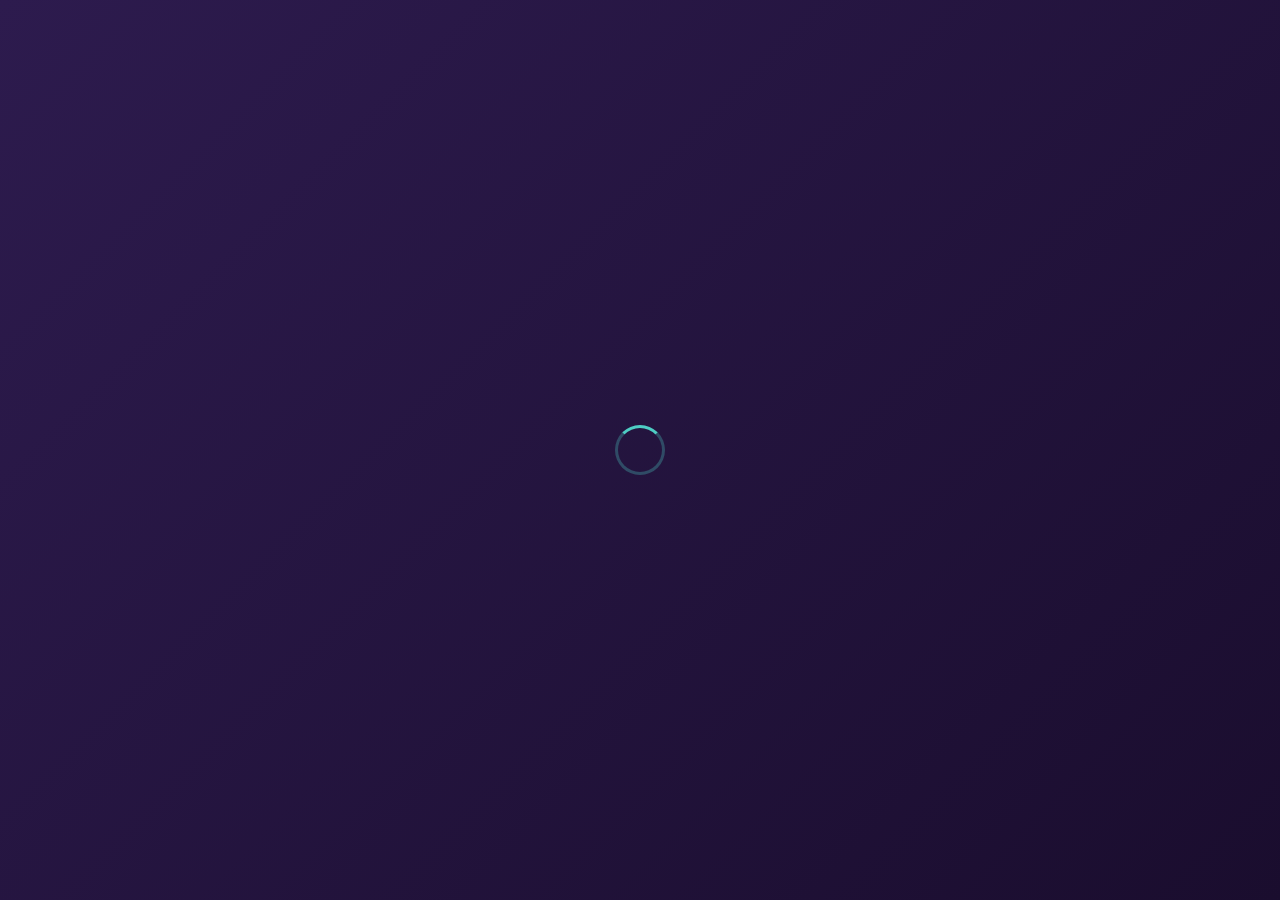
<file: index.html>
<!DOCTYPE html>
<html lang="es">

<head>
    <meta charset="UTF-8">
    <meta name="viewport" content="width=device-width, initial-scale=1.0, user-scalable=no">
    <meta name="description"
        content="Portafolio de Manuel Aguirre - Desarrollador Full Stack especializado en desarrollo web moderno">
    <meta name="keywords" content="desarrollador, full stack, web, javascript, node.js, react, portfolio">
    <meta name="author" content="Manuel Aguirre">

    <!-- Open Graph / Facebook -->
    <meta property="og:type" content="website">
    <meta property="og:title" content="Manuel Aguirre - Desarrollador Full Stack">
    <meta property="og:description"
        content="Portafolio profesional de desarrollador web con experiencia en tecnologías modernas">

    <!-- Twitter -->
    <meta name="twitter:card" content="summary_large_image">
    <meta name="twitter:title" content="Manuel Aguirre - Desarrollador Full Stack">
    <meta name="twitter:description" content="Portafolio profesional de desarrollador web">

    <!-- Preconnect for performance -->
    <link rel="preconnect" href="https://cdnjs.cloudflare.com">
    <link rel="preconnect" href="https://fonts.googleapis.com">

    <title>Manuel Aguirre - Desarrollador Full Stack | Portafolio</title>

    <!-- FAVICON -->
    <link rel="icon" type="image/svg+xml" href="assets/img/favicon.svg">
    <meta name="msapplication-TileColor" content="#4ecdc4">

    <!-- Stylesheets -->
    <link href="https://cdnjs.cloudflare.com/ajax/libs/font-awesome/6.0.0/css/all.min.css" rel="stylesheet">
    <link rel="stylesheet" href="assets/css/styles.css">

    <!-- Structured Data -->
    <script type="application/ld+json">
    {
        "@context": "https://schema.org",
        "@type": "Person",
        "name": "Manuel Aguirre",
        "jobTitle": "Desarrollador Full Stack",
        "url": "https://tu-dominio.com",
        "sameAs": [
            "https://www.linkedin.com/in/manuel-aguirre-developer/",
            "https://github.com/manuel-aguirre-developer",
            "https://www.instagram.com/_aguirre_manuel_/"
        ]
    }
    </script>
</head>

<body>
    <!-- Loading Screen -->
    <div id="loading-screen" style="display: none;">
        <div class="spinner"></div>
    </div>

    <!-- Mobile Menu Button -->
    <button class="mobile-menu-btn" onclick="toggleMobileMenu()" aria-label="Abrir menú de navegación">
        <i class="fas fa-bars" aria-hidden="true"></i>
    </button>

    <!-- Sidebar Navigation -->
    <nav class="sidebar" id="sidebar" role="navigation" aria-label="Navegación principal">
        <div class="profile-section">
            <div class="profile-image" role="img" aria-label="Logo personal de Manuel Aguirre">
                <img src="assets/img/favicon.svg" alt="Logo MA" class="profile-logo">
            </div>
            <h2 class="profile-name">Aguirre Manuel</h2>
            <p class="profile-title">En la ruta de ser un Desarrollador Full Stack.</p>
        </div>

        <ul class="nav-menu" role="menubar">
            <li class="nav-item" role="none">
                <a class="nav-link active" data-section="about" role="menuitem" tabindex="0">
                    <i class="fas fa-user" aria-hidden="true"></i>
                    <span>Sobre mí</span>
                </a>
            </li>
            <li class="nav-item" role="none">
                <a class="nav-link" data-section="portfolio" role="menuitem" tabindex="0">
                    <i class="fas fa-briefcase" aria-hidden="true"></i>
                    <span>Portfolio</span>
                </a>
            </li>
            <li class="nav-item" role="none">
                <a class="nav-link" data-section="education" role="menuitem" tabindex="0">
                    <i class="fas fa-graduation-cap" aria-hidden="true"></i>
                    <span>Educación</span>
                </a>
            </li>
            <li class="nav-item" role="none">
                <a class="nav-link" data-section="skills" role="menuitem" tabindex="0">
                    <i class="fas fa-code" aria-hidden="true"></i>
                    <span>Skills</span>
                </a>
            </li>
            <li class="nav-item" role="none">
                <a class="nav-link" data-section="services" role="menuitem" tabindex="0">
                    <i class="fas fa-envelope" aria-hidden="true"></i>
                    <span>Servicios</span>
                </a>
            </li>
        </ul>

        <!-- CV Dropdown -->
        <div class="cv-dropdown">
            <button class="cv-button" aria-expanded="false" aria-haspopup="true">
                <i class="fas fa-download" aria-hidden="true"></i>
                <span>Mi CV</span>
            </button>
            <div class="cv-dropdown-content" role="menu">
                <a href="./assets/pdf/CV_VIRTUAL.pdf" target="_blank""
                    target=" _blank" rel="noopener noreferrer" role="menuitem">
                    <i class="fas fa-eye" aria-hidden="true"></i> Ver Online
                </a>
                <a href="./assets/pdf/CV_VIRTUAL.pdf" download="Manuel_Aguirre_CV.pdf" target="_blank"
                    rel="noopener noreferrer" role="menuitem">
                    <i class="fas fa-file-pdf" aria-hidden="true"></i> Descargar PDF
                </a>
            </div>
        </div>

        <!-- Inline CV Dropdown Styles -->
        <style>
            .cv-dropdown {
                position: relative;
                display: inline-block;
                width: 100%;
            }

            .cv-dropdown .cv-button {
                width: 100%;
                text-align: left;
                display: flex;
                align-items: center;
                gap: 0.5rem;
            }

            .cv-dropdown-content {
                display: none;
                position: absolute;
                background: rgba(0, 0, 0, 0.9);
                backdrop-filter: blur(10px);
                min-width: 200px;
                border-radius: 8px;
                border: 1px solid rgba(255, 255, 255, 0.1);
                box-shadow: 0 8px 25px rgba(0, 0, 0, 0.4);
                margin-top: 0.5rem;
                z-index: 10;
                overflow: hidden;
            }

            .cv-dropdown-content a {
                color: #e0e0e0;
                padding: 12px 15px;
                display: flex;
                align-items: center;
                gap: 0.5rem;
                text-decoration: none;
                transition: background 0.2s ease;
                font-size: 0.9rem;
            }

            .cv-dropdown-content a:hover,
            .cv-dropdown-content a:focus {
                background: rgba(78, 205, 196, 0.2);
                color: #4ecdc4;
                outline: none;
            }

            .cv-dropdown.show .cv-dropdown-content {
                display: block;
                animation: fadeInUp 0.3s ease;
            }

            @keyframes fadeInUp {
                from {
                    opacity: 0;
                    transform: translateY(10px);
                }

                to {
                    opacity: 1;
                    transform: translateY(0);
                }
            }

            /* Mobile adjustments */
            @media (max-width: 480px) {
                .cv-dropdown-content {
                    min-width: 180px;
                    margin-top: 0.3rem;
                }

                .cv-dropdown-content a {
                    padding: 10px 12px;
                    font-size: 0.85rem;
                }
            }
        </style>

        <!-- Social Links -->
        <div class="social-links" role="group" aria-label="Enlaces de redes sociales">
            <a href="#" class="social-link linkedin" title="LinkedIn" id="linkedin"
                aria-label="Visitar perfil de LinkedIn">
                <i class="fab fa-linkedin-in" aria-hidden="true"></i>
            </a>
            <a href="#" class="social-link github" title="GitHub" id="github" aria-label="Visitar perfil de GitHub">
                <i class="fab fa-github" aria-hidden="true"></i>
            </a>
            <a href="#" class="social-link instagram" title="Instagram" id="instagram"
                aria-label="Visitar perfil de Instagram">
                <i class="fab fa-instagram" aria-hidden="true"></i>
            </a>
        </div>

        <!-- Music Player -->
        <div class="music-container" style="margin-top: 2rem;" aria-label="Reproductor de música">
            <label for="musicToggle" class="sr-only">Controlar música de fondo</label>
            <input class="play-btn" type="checkbox" id="musicToggle" aria-label="Reproducir/pausar música">
            <div class="play-icon" aria-hidden="true"></div>
            <div class="pause-icon" aria-hidden="true"></div>
        </div>
    </nav>

    <!-- Main Content -->
    <main class="main-content" role="main">
        <!-- Skip Link for Accessibility -->
        <a href="#main-content" class="skip-link sr-only sr-only-focusable">Saltar al contenido principal</a>

        <div id="main-content">
            <!-- About Section -->
            <section class="content-section active" id="about" aria-labelledby="about-title">
                <h1 class="section-title" id="about-title">Sobre mí</h1>
                <article class="card">
                    <h2 style="color: #4ecdc4; margin-bottom: 1rem;">¡Hola! Me llamo Manuel Aguirre.</h2>
                    <p style="line-height: 1.6; margin-bottom: 1rem;">
                        Soy Desarrollador de Software con título de Técnico en Programación y experiencia en desarrollo
                        web Full Stack.
                        Me caracterizo por la dedicación, el compromiso y la proactividad.
                    </p>
                    <p style="line-height: 1.6; margin-bottom: 1rem;">
                        Actualmente me desempeño en MOQSA, donde realizo pasantías con funciones operativas.
                        Trabajo de manera integrada al equipo de supervisores.
                    </p>

                    <p style="line-height: 1.6; margin-bottom: 1rem;">
                        Me encuentro en la búsqueda de oportunidades que me permitan seguir creciendo profesionalmente,
                        ya sea en proyectos freelance, startups o empresas consolidadas.
                    </p>

                    <p style="line-height: 1.6;">
                        Fuera del código, contribuir a proyectos de la comunidad, escuchar buena música, tocar la
                        guitarra y
                        leer :D
                    </p>
                </article>
            </section>

            <!-- Portfolio Section -->
            <section class="content-section" id="portfolio" aria-labelledby="portfolio-title">
                <h1 class="section-title" id="portfolio-title">Portfolio</h1>
                <div class="project-grid">
                    <article class="project-card">
                        <header class="project-header">
                            <div class="project-icon" aria-hidden="true">
                                <i class="fas fa-store"></i>
                            </div>
                            <div class="project-info">
                                <h3>Kiosko Virtual Escolar</h3>
                                <div class="project-status">
                                    <span class="status-badge completed">✓ Completado</span>
                                    <span class="featured-badge" aria-label="Proyecto destacado">🏆</span>
                                </div>
                            </div>
                        </header>
                        <p class="project-description">
                            <span class="highlight">Kiosko Virtual</span> es una <span
                                class="highlight-green">aplicación
                                web</span> que transformó la compra en kioskos escolares, eliminando filas y agilizando
                            pedidos. Incluye pagos integrados wallet, notificaciones en tiempo real y una
                            plataforma modular que permite escalabilidad y una experiencia de usuario fluida y
                            satisfactoria.
                        </p>
                        <div class="technologies-section">
                            <h4><i class="fas fa-wrench" aria-hidden="true"></i> Tecnologías:</h4>
                            <div class="tech-tags">
                                <span class="tech-tag html">HTML5</span>
                                <span class="tech-tag css">Tailwind CSS</span>
                                <span class="tech-tag js">JavaScript</span>
                                <span class="tech-tag node">Node.js</span>
                                <span class="tech-tag mysql">MySQL</span>
                                <span class="tech-tag mp">Mercado Pago</span>
                                <span class="tech-tag websockets">websockets</span>
                                <span class="tech-tag bootstrap">Bootstrap</span>
                            </div>
                        </div>
                        <div class="project-actions">
                            <a href="https://github.com/manuel-aguirre-developer/KioskoVirtual/issues/new?title=Solicitud+de+colaboraci%C3%B3n" class="action-btn primary" aria-label="Ver código fuente en GitHub">
                                <i class="fab fa-github" aria-hidden="true"></i> Ver en GitHub
                            </a>
                            <a href="https://kioskovirtual-demolive.zya.me/index.html" class="action-btn secondary" aria-label="Ver demostración en vivo">
                                <i class="fas fa-external-link-alt" aria-hidden="true"></i> Demo Live
                            </a>
                        </div>
                    </article>

                    <article class="project-card">
                        <header class="project-header">
                            <div class="project-icon" aria-hidden="true">
                                <i class="fas fa-briefcase"></i>
                            </div>
                            <div class="project-info">
                                <h3>Portafolio Personal</h3>
                                <div class="project-status">
                                    <span class="status-badge in-progress">⚡ En Desarrollo</span>
                                </div>
                            </div>
                        </header>
                        <p class="project-description">
                            <span class="highlight">Portafolio web personal</span> desarrollado como una experiencia.
                            Diseño
                            dinámico con navegación fluida, <span class="highlight-green">interfaz adaptable.</span>
                            Incluye
                            integración con repositorios y contacto directo, con una estructura organizada que facilita
                            la
                            exploración de mi persona.
                        </p>
                        <div class="technologies-section">
                            <h4><i class="fas fa-wrench" aria-hidden="true"></i> Tecnologías:</h4>
                            <div class="tech-tags">
                                <span class="tech-tag html">HTML5</span>
                                <span class="tech-tag css">TailwindCSS</span>
                                <span class="tech-tag js">JavaScript</span>
                            </div>
                        </div>
                        <div class="project-actions">
                            <a href="https://github.com/manuel-aguirre-developer/portafolio" class="action-btn primary"
                                aria-label="Ver código fuente en GitHub">
                                <i class="fab fa-github" aria-hidden="true"></i> Ver en GitHub
                            </a>
                            <a href="https://manuel-aguirre-developer.github.io/portafolio/"
                                class="action-btn secondary" aria-label="Ver demostración en vivo">
                                <i class="fas fa-external-link-alt" aria-hidden="true"></i> Demo Live
                            </a>
                        </div>
                    </article>

                    <article class="project-card">
                        <header class="project-header">
                            <div class="project-icon" aria-hidden="true">
                                <i class="fas fa-plane"></i>
                            </div>
                            <div class="project-info">
                                <h3>Gestor de Viajes Aéreos</h3>
                                <div class="project-status">
                                    <span class="status-badge in-progress">⚡ En Desarrollo</span>
                                </div>
                            </div>
                        </header>
                        <p class="project-description">
                            Plataforma para planificar y gestionar <span class="highlight">viajes en avión</span>, con
                            búsqueda de rutas, comparación de precios y <span class="highlight-green">reservas rápidas y
                                seguras</span>. Su diseño modular e intuitivo permite una navegación fluida, seguimiento
                            de
                            vuelos y una experiencia de usuario optimizada para futuras ampliaciones.
                        </p>
                        <div class="technologies-section">
                            <h4><i class="fas fa-wrench" aria-hidden="true"></i> Tecnologías:</h4>
                            <div class="tech-tags">
                                <span class="tech-tag react">React.js</span>
                                <span class="tech-tag tailwind">TailwindCSS</span>
                                <span class="tech-tag api">API Rest</span>
                                <span class="tech-tag node">Node.js</span>
                            </div>
                        </div>
                        <div class="project-actions">
                            <a href="#" class="action-btn primary" aria-label="Ver código fuente en GitHub"
                                id="btn-github-gestorDeViajes">
                                <i class="fab fa-github" aria-hidden="true"></i> Ver en GitHub
                            </a>
                            <a href="#" class="action-btn secondary" aria-label="Ver vista previa" id="btn-preview-gestorDeViajes">
                                <i class="fas fa-eye" aria-hidden="true"></i> Preview
                            </a>
                        </div>

                        <script>
                            // Mensaje en consola
                            document.getElementById("btn-github-gestorDeViajes").addEventListener("click", (e) => {
                                e.preventDefault();
                                console.log("Aun no esta disponible el código fuente en GitHub.");
                            });

                            document.getElementById("btn-preview-gestorDeViajes").addEventListener("click", (e) => {
                                e.preventDefault();
                                console.log("Aun no está disponible la vista previa del proyecto.");
                            });
                        </script>

                    </article>
                </div>
            </section>

            <!-- Education Section -->
            <section class="content-section" id="education" aria-labelledby="education-title">
                <h1 class="section-title" id="education-title">Educación</h1>

                <article class="card">
                    <h2 style="color: #4ecdc4; margin-bottom: 0.5rem;">Técnico en Programación</h2>
                    <p style="color: #ff6b9d; margin-bottom: 1rem;">Escuela de Educación Técnica N°4 "Doctor Ricardo
                        Lopez" • 2021 - 2025</p>
                    <p style="line-height: 1.6; margin-bottom: 1rem;">
                        Formación técnica orientada al desarrollo de software, con conocimientos en bases de datos,
                        programación estructurada, y orientada a objetos, así como en la gestión de proyectos
                        informáticos.
                    </p>
                    <ul style="list-style: none; padding-left: 0;" role="list">
                        <li style="margin-bottom: 0.5rem;" role="listitem">
                            <i class="fas fa-check" style="color: #4ecdc4; margin-right: 0.5rem;"
                                aria-hidden="true"></i>
                            Algoritmos y estructuras de datos
                        </li>
                        <li style="margin-bottom: 0.5rem;" role="listitem">
                            <i class="fas fa-check" style="color: #4ecdc4; margin-right: 0.5rem;"
                                aria-hidden="true"></i>
                            Programación en C, C++, JavaScript y PHP, PHP
                        </li>
                        <li style="margin-bottom: 0.5rem;" role="listitem">
                            <i class="fas fa-check" style="color: #4ecdc4; margin-right: 0.5rem;"
                                aria-hidden="true"></i>
                            Modelado y administración de bases de datos en MySQL
                        </li>
                        <li style="margin-bottom: 0.5rem;" role="listitem">
                            <i class="fas fa-check" style="color: #4ecdc4; margin-right: 0.5rem;"
                                aria-hidden="true"></i>
                            Desarrollo de aplicaciones web con JavaScript y frameworks modernos
                        </li>
                    </ul>
                </article>

                <article class="card">
                    <h2 style="color: #4ecdc4; margin-bottom: 0.5rem;">Cursos y Certificaciones</h2>
                    <p style="color: #a0a0a0; font-size: 0.9rem; margin-top: 1rem;">
                        Actualmente en proceso de capacitación y en búsqueda de certificaciones oficiales
                        para complementar mi formación técnica.
                    </p>
                </article>
            </section>

            <!-- Skills Section -->
            <section class="content-section" id="skills" aria-labelledby="skills-title">
                <h1 class="section-title" id="skills-title">Skills</h1>

                <div class="skills-grid">
                    <div class="skill-item">
                        <i class="fab fa-node-js" aria-hidden="true"></i>
                        <h3>Node.js</h3>
                        <p>Express, APIs REST</p>
                    </div>

                    <div class="skill-item">
                        <i class="fab fa-js-square" aria-hidden="true"></i>
                        <h3>JavaScript</h3>
                        <p>Async/Await, DOM, Fetch API, websockets</p>
                    </div>

                    <div class="skill-item">
                        <i class="fab fa-git-alt" aria-hidden="true"></i>
                        <h3>Git & GitHub</h3>
                        <p>Control de versiones y trabajo en equipo</p>
                    </div>

                    <div class="skill-item">
                        <i class="fab fa-html5" aria-hidden="true"></i>
                        <h3>HTML5</h3>
                        <p>Estructura semántica y accesible</p>
                    </div>

                    <div class="skill-item">
                        <i class="fab fa-css3-alt" aria-hidden="true"></i>
                        <h3>CSS3</h3>
                        <p>Flexbox, Grid, Animaciones</p>
                    </div>

                    <div class="skill-item">
                        <i class="fas fa-database" aria-hidden="true"></i>
                        <h3>Bases de Datos</h3>
                        <p>MySQL, diseño relacional</p>
                    </div>

                    <div class="skill-item">
                        <i class="fas fa-mobile-alt" aria-hidden="true"></i>
                        <h3>Responsive Design</h3>
                        <p>Mobile First, Bootstrap, TailwindCSS, PWA</p>
                    </div>

                    <div class="skill-item">
                        <i class="fas fa-bell" aria-hidden="true"></i>
                        <h3>Notificaciones Push</h3>
                        <p>Web Push API, Service Workers</p>
                    </div>

                    <div class="skill-item">
                        <i class="fas fa-server" aria-hidden="true"></i>
                        <h3>PHP</h3>
                        <p>Back-end con mysqli, CRUD, sesiones</p>
                    </div>
                </div>
            </section>

            <!-- Services Section -->
            <section class="content-section" id="services" aria-labelledby="services-title">
                <h1 class="section-title" id="services-title">Servicios</h1>

                <article class="card">
                    <p style="margin-bottom: 2rem; line-height: 1.6;">
                        Ofrezco una variedad de servicios de desarrollo web y soluciones digitales
                        adaptadas a tus necesidades. Cada proyecto es diseñado para garantizar
                        funcionalidad, escalabilidad y una experiencia óptima para el usuario.
                    </p>

                    <div class="services-grid"
                        style="display: grid; grid-template-columns: repeat(auto-fit, minmax(250px, 1fr)); gap: 1rem;">
                        <div
                            style="padding: 1rem; border: 1px solid rgba(255, 255, 255, 0.1); border-radius: 12px; text-align: center; background: rgba(0, 0, 0, 0.2);">
                            <i class="fas fa-laptop-code"
                                style="color: #4ecdc4; font-size: 2rem; margin-bottom: 0.5rem;" aria-hidden="true"></i>
                            <h3 style="margin-bottom: 0.5rem; color: #e0e0e0;">Desarrollo Web</h3>
                            <p style="font-size: 0.9rem; color: #a0a0a0;">
                                Creación de sitios web responsivos, accesibles y modernos.
                            </p>
                        </div>

                        <div
                            style="padding: 1rem; border: 1px solid rgba(255, 255, 255, 0.1); border-radius: 12px; text-align: center; background: rgba(0, 0, 0, 0.2);">
                            <i class="fas fa-database" style="color: #4ecdc4; font-size: 2rem; margin-bottom: 0.5rem;"
                                aria-hidden="true"></i>
                            <h3 style="margin-bottom: 0.5rem; color: #e0e0e0;">Bases de Datos</h3>
                            <p style="font-size: 0.9rem; color: #a0a0a0;">
                                Diseño, administración y optimización de bases de datos MySQL.
                            </p>
                        </div>

                        <div
                            style="padding: 1rem; border: 1px solid rgba(255, 255, 255, 0.1); border-radius: 12px; text-align: center; background: rgba(0, 0, 0, 0.2);">
                            <i class="fas fa-mobile-alt" style="color: #4ecdc4; font-size: 2rem; margin-bottom: 0.5rem;"
                                aria-hidden="true"></i>
                            <h3 style="margin-bottom: 0.5rem; color: #e0e0e0;">Mobile-First</h3>
                            <p style="font-size: 0.9rem; color: #a0a0a0;">
                                Desarrollo de interfaces optimizadas para móviles, siguiendo la filosofía Mobile-First.
                            </p>
                        </div>

                        <div
                            style="padding: 1rem; border: 1px solid rgba(255, 255, 255, 0.1); border-radius: 12px; text-align: center; background: rgba(0, 0, 0, 0.2);">
                            <i class="fas fa-project-diagram"
                                style="color: #4ecdc4; font-size: 2rem; margin-bottom: 0.5rem;" aria-hidden="true"></i>
                            <h3 style="margin-bottom: 0.5rem; color: #e0e0e0;">Integración de APIs</h3>
                            <p style="font-size: 0.9rem; color: #a0a0a0;">
                                Conexión de aplicaciones y servicios mediante APIs RESTful.
                            </p>
                        </div>

                        <div
                            style="padding: 1rem; border: 1px solid rgba(255, 255, 255, 0.1); border-radius: 12px; text-align: center; background: rgba(0, 0, 0, 0.2);">
                            <i class="fas fa-lock" style="color: #4ecdc4; font-size: 2rem; margin-bottom: 0.5rem;"
                                aria-hidden="true"></i>
                            <h3 style="margin-bottom: 0.5rem; color: #e0e0e0;">Seguridad Web</h3>
                            <p style="font-size: 0.9rem; color: #a0a0a0;">
                                Implementación de buenas prácticas para proteger datos y aplicaciones.
                            </p>
                        </div>
                    </div>
                </article>

                <article class="card" style="margin-top: 2rem;">
                    <h2 style="color: #4ecdc4; margin-bottom: 1rem;">¿Quieres trabajar juntos?</h2>
                    <p style="line-height: 1.6;">
                        Si estás interesado en alguno de estos servicios, no dudes en contactarme
                        a través de mi correo, LinkedIn o GitHub.
                    </p>
                </article>
            </section>
        </div>

        <!-- Navigation Buttons -->
        <nav class="navigation-buttons" role="navigation" aria-label="Navegación entre secciones">
            <button class="nav-btn" id="prevBtn" onclick="navigateSection(-1)" aria-label="Ir a sección anterior">
                <i class="fas fa-chevron-left" aria-hidden="true"></i>
                <span>Anterior</span>
            </button>
            <button class="nav-btn" id="nextBtn" onclick="navigateSection(1)" aria-label="Ir a siguiente sección">
                <span>Siguiente</span>
                <i class="fas fa-chevron-right" aria-hidden="true"></i>
            </button>
        </nav>
    </main>

    <!-- Screen Reader Only Styles -->
    <style>
        .sr-only {
            position: absolute;
            width: 1px;
            height: 1px;
            padding: 0;
            margin: -1px;
            overflow: hidden;
            clip: rect(0, 0, 0, 0);
            white-space: nowrap;
            border: 0;
        }

        .sr-only-focusable:active,
        .sr-only-focusable:focus {
            position: static;
            width: auto;
            height: auto;
            overflow: visible;
            clip: auto;
            white-space: normal;
        }

        .skip-link {
            background: #4ecdc4;
            color: white;
            padding: 8px;
            text-decoration: none;
            border-radius: 0 0 4px 4px;
            font-weight: bold;
        }

        /* Focus indicators */
        .nav-link:focus,
        .action-btn:focus,
        .social-link:focus,
        .nav-btn:focus,
        .mobile-menu-btn:focus {
            outline: 2px solid #4ecdc4;
            outline-offset: 2px;
        }

        /* High contrast mode support */
        @media (prefers-contrast: high) {

            .card,
            .project-card {
                border: 2px solid #ffffff;
            }

            .tech-tag {
                border: 1px solid currentColor;
            }
        }

        /* Services grid responsive */
        @media (max-width: 768px) {
            .services-grid {
                grid-template-columns: 1fr;
                gap: 0.8rem;
            }
        }

        @media (max-width: 480px) {
            .services-grid>div {
                padding: 0.8rem;
            }

            .services-grid h3 {
                font-size: 1rem;
            }

            .services-grid p {
                font-size: 0.85rem;
            }
        }
    </style>

    <!-- JavaScript -->
    <script src="assets/js/main.js"></script>

</body>

</html>
</file>
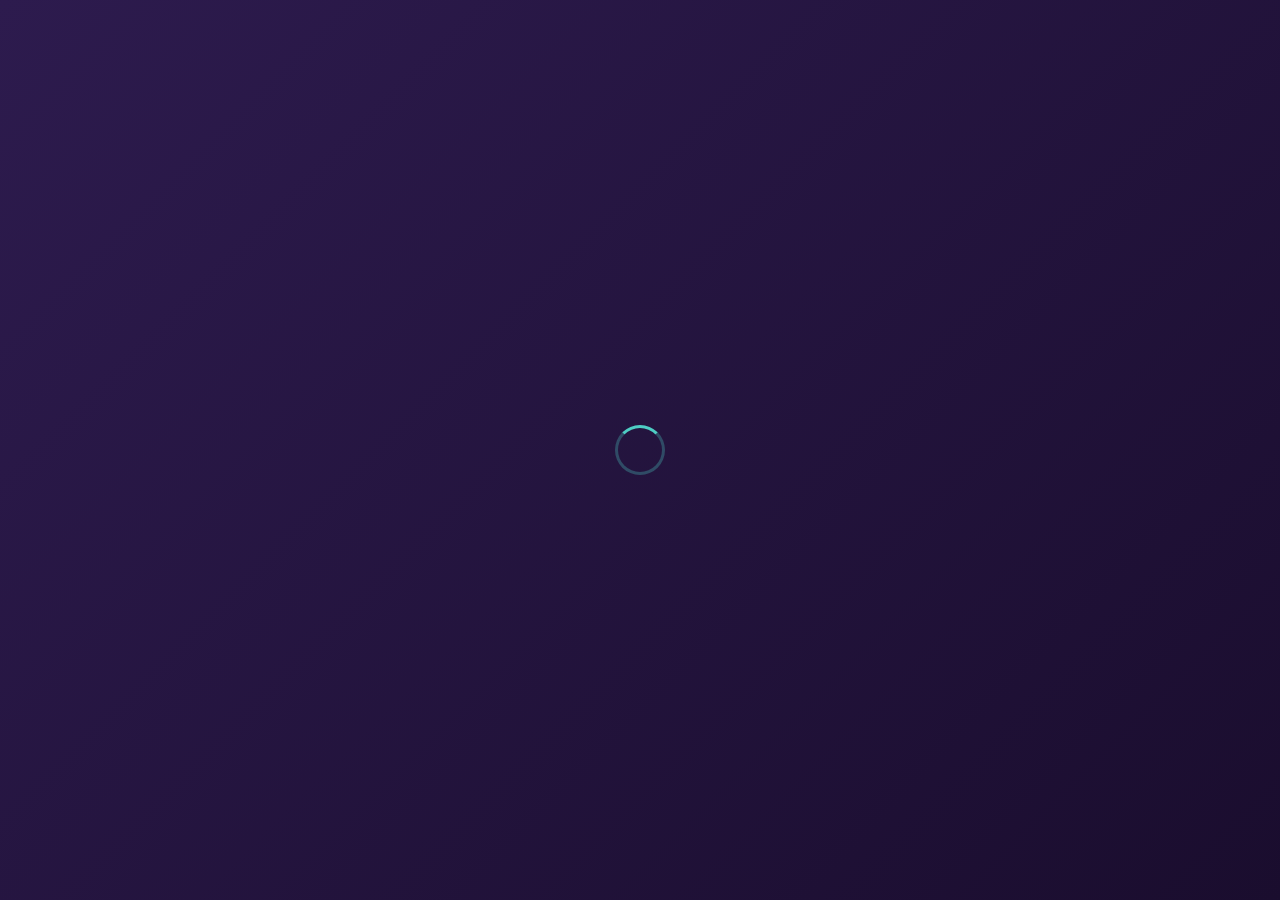
<file: 2/index.html>
<!DOCTYPE html>
<html lang="es">

<head>
    <meta charset="UTF-8">
    <meta name="viewport" content="width=device-width, initial-scale=1.0">
    <title>Mi Portafolio - Desarrollador Web</title>
    <link href="https://cdnjs.cloudflare.com/ajax/libs/font-awesome/6.0.0/css/all.min.css" rel="stylesheet">
    <link rel="stylesheet" href="assets/css/styles.css">
</head>

<body>
    <button class="mobile-menu-btn" onclick="toggleMobileMenu()">
        <i class="fas fa-bars"></i>
    </button>

    <nav class="sidebar" id="sidebar">
        <div class="profile-section">
            <div class="profile-image">
                <i class="fas fa-user-code"></i>
            </div>
            <h2 class="profile-name">Aguirre Manuel</h2>
            <p class="profile-title">En la ruta de ser un Desarrollador Full Stack.</p>
        </div>

        <ul class="nav-menu">
            <li class="nav-item">
                <a class="nav-link active" data-section="about">
                    <i class="fas fa-user"></i>
                    Sobre mí
                </a>
            </li>
            <li class="nav-item">
                <a class="nav-link" data-section="portfolio">
                    <i class="fas fa-briefcase"></i>
                    Portfolio
                </a>
            </li>
            <li class="nav-item">
                <a class="nav-link" data-section="education">
                    <i class="fas fa-graduation-cap"></i>
                    Educación
                </a>
            </li>
            <li class="nav-item">
                <a class="nav-link" data-section="skills">
                    <i class="fas fa-code"></i>
                    Skills
                </a>
            </li>
            <li class="nav-item">
                <a class="nav-link" data-section="contact">
                    <i class="fas fa-envelope"></i>
                    Contacto
                </a>
            </li>
        </ul>

        <div class="cv-dropdown">
            <button class="cv-button" alingn="center"">
                <i class=" fas fa-download"></i> Sobre mi CV ▾
            </button>
            <div class="cv-dropdown-content">
                <a href="https://docs.google.com/document/d/1ph12GU5DVUl8-pZ_RoI6ZEy6tBybuxyL/view?usp=sharing"
                    target="_blank" rel="noopener noreferrer">
                    <i class="fas fa-eye"></i> Ver Online
                </a>
                <a href="https://docs.google.com/document/d/1ph12GU5DVUl8-pZ_RoI6ZEy6tBybuxyL/export?format=pdf"
                    target="_blank" rel="noopener noreferrer">
                    <i class="fas fa-file-pdf"></i> Descargar PDF
                </a>
            </div>
        </div>

        <style>
            .cv-dropdown {
                position: relative;
                display: inline-block;
                width: 100%;
            }

            .cv-dropdown .cv-button {
                width: 100%;
                text-align: left;
            }

            .cv-dropdown-content {
                display: none;
                position: absolute;
                background: #2c2c2c;
                min-width: 200px;
                border-radius: 8px;
                box-shadow: 0 4px 8px rgba(0, 0, 0, 0.2);
                margin-top: 0.5rem;
                z-index: 10;
            }

            .cv-dropdown-content a {
                color: #fff;
                padding: 10px 15px;
                display: block;
                text-decoration: none;
                transition: background 0.2s ease;
            }

            .cv-dropdown-content a:hover {
                background: #4ecdc4;
                color: #000;
            }

            .cv-dropdown.show .cv-dropdown-content {
                display: block;
            }
        </style>

        <div class="social-links">
            <a href="#" class="social-link linkedin" title="LinkedIn" id="linkedin">
                <i class="fab fa-linkedin-in"></i>
            </a>
            <a href="#" class="social-link github" title="GitHub" id="github">
                <i class="fab fa-github"></i>
            </a>
            <a href="#" class="social-link instagram" title="Instagram" id="instagram">
                <i class="fab fa-instagram"></i>
            </a>
        </div>
    </nav>

    <main class="main-content">
        <!-- Sobre mí -->
        <section class="content-section active" id="about">
            <h1 class="section-title">Sobre mí</h1>
            <div class="card">
                <h3 style="color: #4ecdc4; margin-bottom: 1rem;">¡Hola! Me llamo Manuel Aguirre.</h3>
                <p style="line-height: 1.6; margin-bottom: 1rem;">
                    Soy un desarrollador de software, técnico en programación con experiencia en el desarrollo web
                    fullstack.
                    Se me suele caracterizar por mi dedicación, liderazgo y compromiso en los proyectos en los que
                    participo.
                </p>
                <p style="line-height: 1.6; margin-bottom: 1rem;">
                    Actualmente me desempeño en MOQSA como empleado administrativo/operativo (supervisor).
                </p>
                <p style="line-height: 1.6; margin-bottom: 1rem;">
                    Actualmente estoy buscando oportunidades para crecer profesionalmente, ya sea en proyectos
                    freelance, startups
                    o empresas consolidadas. Estoy abierto a nuevos desafíos y 100% dispuesto a aprender.
                </p>
                <p style="line-height: 1.6;">
                    Fuera del código, contribuir a proyectos de la comunidad, escuchar buena música, tocar la guitarra y
                    leer :D
                </p>
            </div>
        </section>

        <!-- Portfolio -->
        <section class="content-section" id="portfolio">
            <h1 class="section-title">Portfolio</h1>
            <div class="project-grid">

                <!-- Kiosko Virtual -->
                <div class="project-card">
                    <h3 style="color: #4ecdc4; margin-bottom: 1rem;">Kiosko Virtual</h3>
                    <p style="margin-bottom: 1rem;">
                        Proyecto de transformación digital en retail, desarrollado en 2 meses y medio. Aplicación web
                        con gestión de ofertas y expansión al mayoreo.
                    </p>
                    <div style="display: flex; gap: 0.5rem; margin-bottom: 1rem;">
                        <span
                            style="background: rgba(78, 205, 196, 0.2); padding: 0.3rem 0.8rem; border-radius: 15px; font-size: 0.8rem;">PHP</span>
                        <span
                            style="background: rgba(255, 107, 157, 0.2); padding: 0.3rem 0.8rem; border-radius: 15px; font-size: 0.8rem;">JavaScript</span>
                        <span
                            style="background: rgba(255, 193, 7, 0.2); padding: 0.3rem 0.8rem; border-radius: 15px; font-size: 0.8rem;">TailwindCSS</span>
                        <span
                            style="background: rgba(0, 150, 136, 0.2); padding: 0.3rem 0.8rem; border-radius: 15px; font-size: 0.8rem;">Prisma</span>
                    </div>
                    <a href="#" style="color: #4ecdc4; text-decoration: none;">Ver proyecto <i
                            class="fas fa-external-link-alt"></i></a>
                </div>

                <!-- Portfolio Web -->
                <div class="project-card">
                    <h3 style="color: #4ecdc4; margin-bottom: 1rem;">Portfolio Personal</h3>
                    <p style="margin-bottom: 1rem;">
                        Mi portafolio web, creado con React y TailwindCSS. Presenta navegación dinámica y proyectos
                        interactivos.
                    </p>
                    <div style="display: flex; gap: 0.5rem; margin-bottom: 1rem;">
                        <span
                            style="background: rgba(78, 205, 196, 0.2); padding: 0.3rem 0.8rem; border-radius: 15px; font-size: 0.8rem;">React</span>
                        <span
                            style="background: rgba(255, 107, 157, 0.2); padding: 0.3rem 0.8rem; border-radius: 15px; font-size: 0.8rem;">TailwindCSS</span>
                        <span
                            style="background: rgba(255, 193, 7, 0.2); padding: 0.3rem 0.8rem; border-radius: 15px; font-size: 0.8rem;">JavaScript</span>
                    </div>
                    <a href="#" style="color: #4ecdc4; text-decoration: none;">Ver proyecto <i
                            class="fas fa-external-link-alt"></i></a>
                </div>

                <!-- Gestor de viajes de aviones -->
                <div class="project-card">
                    <h3 style="color: #4ecdc4; margin-bottom: 1rem;">Gestor de Viajes de Aviones</h3>
                    <p style="margin-bottom: 1rem;">
                        aplicación web para gestionar vuelos, reservas y rutas aéreas, con enfoque en
                        experiencia de usuario y eficiencia en la gestión de datos.
                    </p>
                    <div style="display: flex; gap: 0.5rem; margin-bottom: 1rem;">
                        <span
                            style="background: rgba(78, 205, 196, 0.2); padding: 0.3rem 0.8rem; border-radius: 15px; font-size: 0.8rem;">React</span>
                        <span
                            style="background: rgba(255, 107, 157, 0.2); padding: 0.3rem 0.8rem; border-radius: 15px; font-size: 0.8rem;">Node.js</span>
                        <span
                            style="background: rgba(255, 193, 7, 0.2); padding: 0.3rem 0.8rem; border-radius: 15px; font-size: 0.8rem;">Prisma</span>
                    </div>
                    <a href="#" style="color: #4ecdc4; text-decoration: none;">Ver proyecto <i
                            class="fas fa-external-link-alt"></i> (próximamente)</a>
                </div>

            </div>
        </section>

        <!-- Educación -->
        <section class="content-section" id="education">
            <h1 class="section-title">Educación</h1>
            <div class="card">
                <h3 style="color: #4ecdc4; margin-bottom: 0.5rem;">Desarrollo Web Full Stack</h3>
                <p style="color: #ff6b9d; margin-bottom: 1rem;">Bootcamp Intensivo • 2024</p>
                <p style="line-height: 1.6; margin-bottom: 1rem;">
                    Programa intensivo de 6 meses enfocado en tecnologías modernas de desarrollo web,
                    incluyendo frontend y backend con JavaScript, React, Node.js y bases de datos.
                </p>
                <ul style="list-style: none; padding-left: 0;">
                    <li style="margin-bottom: 0.5rem;"><i class="fas fa-check"
                            style="color: #4ecdc4; margin-right: 0.5rem;"></i>HTML5, CSS3, JavaScript ES6+</li>
                    <li style="margin-bottom: 0.5rem;"><i class="fas fa-check"
                            style="color: #4ecdc4; margin-right: 0.5rem;"></i>React.js y Vue.js</li>
                    <li style="margin-bottom: 0.5rem;"><i class="fas fa-check"
                            style="color: #4ecdc4; margin-right: 0.5rem;"></i>Node.js y Express</li>
                    <li style="margin-bottom: 0.5rem;"><i class="fas fa-check"
                            style="color: #4ecdc4; margin-right: 0.5rem;"></i>MongoDB y PostgreSQL</li>
                </ul>
            </div>

            <div class="card">
                <h3 style="color: #4ecdc4; margin-bottom: 0.5rem;">Cursos y Certificaciones</h3>
                <div style="margin-top: 1rem;">
                    <div style="margin-bottom: 1.5rem;">
                        <h4 style="color: #ff6b9d;">JavaScript Avanzado</h4>
                        <p style="color: #a0a0a0; font-size: 0.9rem;">FreeCodeCamp • 2024</p>
                    </div>
                    <div style="margin-bottom: 1.5rem;">
                        <h4 style="color: #ff6b9d;">Responsive Web Design</h4>
                        <p style="color: #a0a0a0; font-size: 0.9rem;">Coursera • 2023</p>
                    </div>
                    <div style="margin-bottom: 1.5rem;">
                        <h4 style="color: #ff6b9d;">Git y GitHub</h4>
                        <p style="color: #a0a0a0; font-size: 0.9rem;">Platzi • 2023</p>
                    </div>
                </div>
            </div>
        </section>

        <!-- Skills -->
        <section class="content-section" id="skills">
            <h1 class="section-title">Skills</h1>
            <div class="skills-grid">
                <div class="skill-item">
                    <i class="fab fa-html5"></i>
                    <h3>HTML5</h3>
                    <p>Estructura semántica y accesible</p>
                </div>
                <div class="skill-item">
                    <i class="fab fa-css3-alt"></i>
                    <h3>CSS3</h3>
                    <p>Flexbox, Grid, Animaciones</p>
                </div>
                <div class="skill-item">
                    <i class="fab fa-js-square"></i>
                    <h3>JavaScript</h3>
                    <p>ES6+, DOM, Async/Await</p>
                </div>
                <div class="skill-item">
                    <i class="fab fa-react"></i>
                    <h3>React</h3>
                    <p>Hooks, Context, Redux</p>
                </div>
                <div class="skill-item">
                    <i class="fab fa-node-js"></i>
                    <h3>Node.js</h3>
                    <p>Express, APIs REST</p>
                </div>
                <div class="skill-item">
                    <i class="fas fa-database"></i>
                    <h3>Bases de Datos</h3>
                    <p>MongoDB, PostgreSQL</p>
                </div>
                <div class="skill-item">
                    <i class="fab fa-git-alt"></i>
                    <h3>Git</h3>
                    <p>Control de versiones</p>
                </div>
                <div class="skill-item">
                    <i class="fas fa-mobile-alt"></i>
                    <h3>Responsive</h3>
                    <p>Mobile First, PWA</p>
                </div>
            </div>
        </section>

        <!-- Contacto -->
        <section class="content-section" id="contact">
            <h1 class="section-title">Contacto</h1>
            <div class="card">
                <p style="margin-bottom: 2rem; line-height: 1.6;">
                    ¿Tienes un proyecto en mente? ¡Me encantaría conocer más detalles!
                    Envíame un mensaje y conversemos sobre cómo podemos trabajar juntos.
                </p>

                <form class="contact-form">
                    <div class="form-group">
                        <label for="name">Nombre</label>
                        <input type="text" id="name" name="name" required>
                    </div>
                    <div class="form-group">
                        <label for="email">Email</label>
                        <input type="email" id="email" name="email" required>
                    </div>
                    <div class="form-group">
                        <label for="subject">Asunto</label>
                        <input type="text" id="subject" name="subject" required>
                    </div>
                    <div class="form-group">
                        <label for="message">Mensaje</label>
                        <textarea id="message" name="message" rows="5" required></textarea>
                    </div>
                    <button type="submit" class="submit-btn">
                        <i class="fas fa-paper-plane"></i> Enviar Mensaje
                    </button>
                </form>
            </div>

            <div class="card" style="margin-top: 2rem;">
                <h3 style="color: #4ecdc4; margin-bottom: 1rem;">Información de Contacto</h3>
                <div style="display: grid; grid-template-columns: repeat(auto-fit, minmax(250px, 1fr)); gap: 1rem;">
                    <div>
                        <i class="fas fa-envelope" style="color: #4ecdc4; margin-right: 0.5rem;"></i>
                        <span>manuel.aguirre4116.dev@gmail.com</span>
                    </div>
                    <div>
                        <i class="fas fa-map-marker-alt" style="color: #4ecdc4; margin-right: 0.5rem;"></i>
                        <span>Buenos Aires, Argentina</span>
                    </div>
                    <div>
                        <i class="fas fa-phone" style="color: #4ecdc4; margin-right: 0.5rem;"></i>
                        <span>+54 9 11 2883-9915</span>
                    </div>
                </div>
            </div>
        </section>

        <div class="navigation-buttons">
            <button class="nav-btn" id="prevBtn" onclick="navigateSection(-1)">
                <i class="fas fa-chevron-left"></i>
                Anterior
            </button>
            <button class="nav-btn" id="nextBtn" onclick="navigateSection(1)">
                Siguiente
                <i class="fas fa-chevron-right"></i>
            </button>
        </div>
    </main>

    <script src="assets/js/main.js"></script>
</body>

</html>
</file>
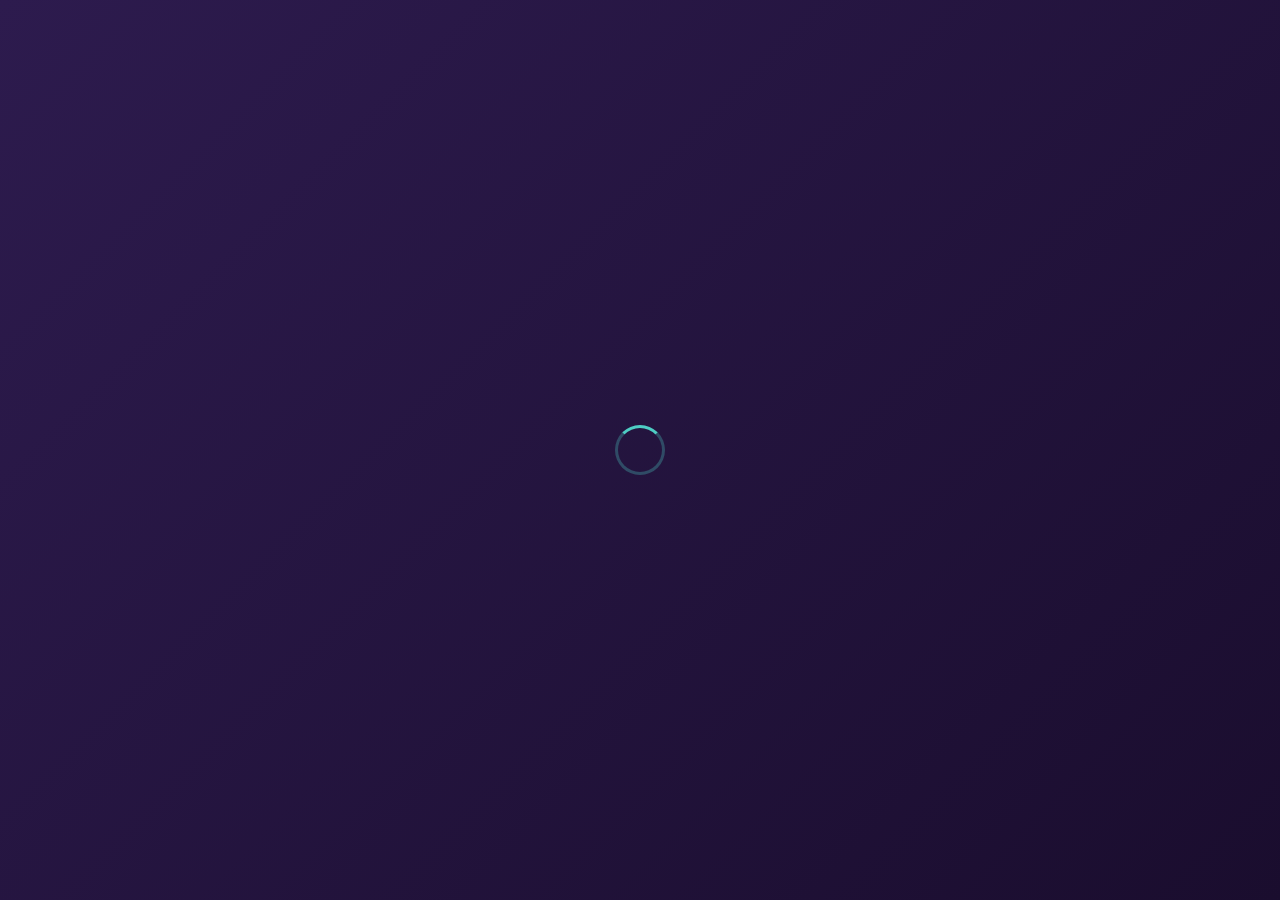
<file: 1/index1.1.html>
<!DOCTYPE html>
<html lang="es">
<head>
    <meta charset="UTF-8">
    <meta name="viewport" content="width=device-width, initial-scale=1.0">
    <title>Mi Portafolio - Desarrollador Web</title>
    <link href="https://cdnjs.cloudflare.com/ajax/libs/font-awesome/6.0.0/css/all.min.css" rel="stylesheet">
   
   <style>
        * {
            margin: 0;
            padding: 0;
            box-sizing: border-box;
        }

        body {
            font-family: 'Courier New', monospace;
            background: linear-gradient(135deg, #2d1b4e 0%, #1a0d2e 100%);
            color: #e0e0e0;
            min-height: 100vh;
            display: flex;
            overflow-x: hidden;
        }

        .sidebar {
            width: 280px;
            background: rgba(0, 0, 0, 0.3);
            backdrop-filter: blur(10px);
            border-right: 2px solid rgba(255, 255, 255, 0.1);
            padding: 2rem 1.5rem;
            position: fixed;
            height: 100vh;
            left: 0;
            top: 0;
            z-index: 100;
            transition: transform 0.3s ease;
        }

        .profile-section {
            text-align: center;
            margin-bottom: 3rem;
        }

        .profile-image {
            width: 120px;
            height: 120px;
            border-radius: 50%;
            background: linear-gradient(45deg, #ff6b9d, #4ecdc4);
            margin: 0 auto 1rem;
            display: flex;
            align-items: center;
            justify-content: center;
            font-size: 3rem;
            color: white;
            box-shadow: 0 8px 32px rgba(255, 107, 157, 0.3);
        }

        .profile-name {
            font-size: 1.4rem;
            font-weight: bold;
            color: #4ecdc4;
            margin-bottom: 0.5rem;
        }

        .profile-title {
            font-size: 0.9rem;
            color: #a0a0a0;
            line-height: 1.4;
        }

        .nav-menu {
            list-style: none;
            margin-bottom: 2rem;
        }

        .nav-item {
            margin-bottom: 0.5rem;
        }

        .nav-link {
            display: flex;
            align-items: center;
            padding: 1rem;
            color: #a0a0a0;
            text-decoration: none;
            border-radius: 10px;
            transition: all 0.3s ease;
            cursor: pointer;
        }

        .nav-link:hover,
        .nav-link.active {
            background: rgba(78, 205, 196, 0.2);
            color: #4ecdc4;
            transform: translateX(5px);
        }

        .nav-link i {
            margin-right: 1rem;
            font-size: 1.1rem;
            width: 20px;
        }

        .cv-button {
            background: linear-gradient(45deg, #4ecdc4, #44a08d);
            color: white;
            padding: 1rem;
            border: none;
            border-radius: 10px;
            font-family: inherit;
            font-weight: bold;
            cursor: pointer;
            width: 100%;
            margin-bottom: 2rem;
            transition: all 0.3s ease;
            text-transform: uppercase;
            letter-spacing: 1px;
        }

        .cv-button:hover {
            transform: translateY(-2px);
            box-shadow: 0 8px 25px rgba(78, 205, 196, 0.4);
        }

        .social-links {
            display: flex;
            justify-content: center;
            gap: 1rem;
        }

        .social-link {
            width: 45px;
            height: 45px;
            border-radius: 50%;
            display: flex;
            align-items: center;
            justify-content: center;
            color: white;
            text-decoration: none;
            transition: all 0.3s ease;
        }

        .social-link.linkedin { background: #0077b5; }
        .social-link.github { background: #333; }
        .social-link.instagram { background: linear-gradient(45deg, #f09433, #e6683c, #dc2743, #cc2366, #bc1888); }

        .social-link:hover {
            transform: translateY(-3px) scale(1.1);
            box-shadow: 0 8px 25px rgba(0, 0, 0, 0.3);
        }

        .main-content {
            margin-left: 280px;
            flex: 1;
            padding: 2rem 3rem;
            min-height: 100vh;
        }

        .content-section {
            display: none;
            animation: fadeInUp 0.6s ease-out;
        }

        .content-section.active {
            display: block;
        }

        @keyframes fadeInUp {
            from {
                opacity: 0;
                transform: translateY(30px);
            }
            to {
                opacity: 1;
                transform: translateY(0);
            }
        }

        .section-title {
            font-size: 2.5rem;
            color: #4ecdc4;
            margin-bottom: 2rem;
            position: relative;
        }

        .section-title::after {
            content: '';
            position: absolute;
            bottom: -10px;
            left: 0;
            width: 100px;
            height: 3px;
            background: linear-gradient(45deg, #ff6b9d, #4ecdc4);
            border-radius: 2px;
        }

        .card {
            background: rgba(0, 0, 0, 0.3);
            backdrop-filter: blur(10px);
            border: 1px solid rgba(255, 255, 255, 0.1);
            border-radius: 15px;
            padding: 2rem;
            margin-bottom: 2rem;
            transition: all 0.3s ease;
        }

        .card:hover {
            transform: translateY(-5px);
            box-shadow: 0 20px 40px rgba(0, 0, 0, 0.3);
        }

        .project-grid {
            display: grid;
            grid-template-columns: repeat(auto-fit, minmax(300px, 1fr));
            gap: 2rem;
        }

        .project-card {
            background: rgba(0, 0, 0, 0.3);
            border-radius: 20px;
            padding: 2rem;
            border: 1px solid rgba(255, 255, 255, 0.1);
            transition: all 0.3s ease;
            position: relative;
            overflow: hidden;
            display: flex;
            flex-direction: column;
            height: 100%;
            min-height: 500px;
        }

        .project-card::before {
            content: '';
            position: absolute;
            top: 0;
            left: 0;
            right: 0;
            height: 4px;
            background: linear-gradient(90deg, #4ecdc4, #ff6b9d);
            opacity: 0;
            transition: opacity 0.3s ease;
        }

        .project-card:hover::before {
            opacity: 1;
        }

        .project-card:hover {
            transform: translateY(-10px);
            border-color: rgba(78, 205, 196, 0.5);
            box-shadow: 0 25px 50px rgba(0, 0, 0, 0.4);
        }

        .project-header {
            display: flex;
            align-items: flex-start;
            gap: 1rem;
            margin-bottom: 1.5rem;
        }

        .project-icon {
            width: 60px;
            height: 60px;
            background: linear-gradient(45deg, #4ecdc4, #44a08d);
            border-radius: 15px;
            display: flex;
            align-items: center;
            justify-content: center;
            font-size: 1.5rem;
            color: white;
            flex-shrink: 0;
        }

        .project-info {
            flex: 1;
        }

        .project-info h3 {
            color: #4ecdc4;
            margin: 0 0 0.5rem 0;
            font-size: 1.3rem;
            font-weight: bold;
        }

        .project-status {
            display: flex;
            align-items: center;
            gap: 0.5rem;
        }

        .status-badge {
            padding: 0.3rem 0.8rem;
            border-radius: 20px;
            font-size: 0.8rem;
            font-weight: bold;
        }

        .status-badge.completed {
            background: rgba(46, 204, 113, 0.2);
            color: #2ecc71;
            border: 1px solid rgba(46, 204, 113, 0.3);
        }

        .status-badge.in-progress {
            background: rgba(241, 196, 15, 0.2);
            color: #f1c40f;
            border: 1px solid rgba(241, 196, 15, 0.3);
        }

        .featured-badge {
            font-size: 1.2rem;
        }

        .project-description {
            line-height: 1.6;
            margin-bottom: 1.5rem;
            color: #e0e0e0;
            flex: 1;
            min-height: 90px;
        }

        .highlight {
            background: linear-gradient(120deg, rgba(255, 107, 157, 0.3) 0%, rgba(255, 107, 157, 0.1) 100%);
            padding: 0.2rem 0.4rem;
            border-radius: 4px;
            font-weight: bold;
            color: #ff6b9d;
        }

        .highlight-green {
            background: linear-gradient(120deg, rgba(78, 205, 196, 0.3) 0%, rgba(78, 205, 196, 0.1) 100%);
            padding: 0.2rem 0.4rem;
            border-radius: 4px;
            font-weight: bold;
            color: #4ecdc4;
        }

        .technologies-section {
            margin-bottom: 2rem;
            min-height: 80px;
        }

        .technologies-section h4 {
            color: #a0a0a0;
            font-size: 0.9rem;
            margin-bottom: 1rem;
            display: flex;
            align-items: center;
            gap: 0.5rem;
        }

        .tech-tags {
            display: flex;
            flex-wrap: wrap;
            gap: 0.5rem;
        }

        .tech-tag {
            padding: 0.4rem 0.8rem;
            border-radius: 12px;
            font-size: 0.8rem;
            font-weight: bold;
            transition: all 0.3s ease;
        }

        .tech-tag.html { background: rgba(227, 76, 38, 0.2); color: #e34c26; }
        .tech-tag.css { background: rgba(56, 178, 172, 0.2); color: #38b2ac; }
        .tech-tag.js { background: rgba(247, 223, 30, 0.2); color: #f7df1e; }
        .tech-tag.node { background: rgba(104, 160, 99, 0.2); color: #68a063; }
        .tech-tag.mysql { background: rgba(0, 117, 143, 0.2); color: #00758f; }
        .tech-tag.mp { background: rgba(0, 158, 227, 0.2); color: #009ee3; }
        .tech-tag.react { background: rgba(97, 218, 251, 0.2); color: #61dafb; }
        .tech-tag.express { background: rgba(255, 255, 255, 0.2); color: #ffffff; }
        .tech-tag.mongo { background: rgba(71, 162, 72, 0.2); color: #47a248; }
        .tech-tag.stripe { background: rgba(99, 91, 255, 0.2); color: #635bff; }
        .tech-tag.vue { background: rgba(65, 184, 131, 0.2); color: #41b883; }
        .tech-tag.chart { background: rgba(255, 99, 132, 0.2); color: #ff6384; }
        .tech-tag.api { background: rgba(255, 107, 157, 0.2); color: #ff6b9d; }
        .tech-tag.python { background: rgba(55, 118, 171, 0.2); color: #3776ab; }
        .tech-tag.prisma { background: rgba(0, 123, 255, 0.2); color: #007bff; }
        .tech-tag.websocket { background: rgba(255, 193, 7, 0.2); color: #ffc107; }
        .tech-tag.tailwind { background: rgba(56, 178, 172, 0.2); color: #38b2ac; }
        .tech-tag.bootstrap { background: rgba(86, 61, 124, 0.2); color: #563d7c; }
        .tech-tag.porDescubrir { background: rgba(0, 0, 0, 0.2); color: #000000; }
        .tech-tag:hover {
            transform: scale(1.05);
        }

        .project-actions {
            display: flex;
            gap: 1rem;
            flex-wrap: wrap;
            margin-top: auto;
            padding-top: 1rem;
        }

        .action-btn {
            padding: 0.8rem 1.5rem;
            border-radius: 10px;
            text-decoration: none;
            font-weight: bold;
            font-size: 0.9rem;
            display: flex;
            align-items: center;
            gap: 0.5rem;
            transition: all 0.3s ease;
        }

        .action-btn.primary {
            background: linear-gradient(45deg, #4ecdc4, #44a08d);
            color: white;
        }

        .action-btn.secondary {
            background: rgba(78, 205, 196, 0.1);
            color: #4ecdc4;
            border: 1px solid rgba(78, 205, 196, 0.3);
        }

        .action-btn:hover {
            transform: translateY(-2px);
            box-shadow: 0 8px 25px rgba(0, 0, 0, 0.3);
        }

        .action-btn.primary:hover {
            box-shadow: 0 8px 25px rgba(78, 205, 196, 0.4);
        }

        .action-btn.secondary:hover {
            background: rgba(78, 205, 196, 0.2);
        }

        .skills-grid {
            display: grid;
            grid-template-columns: repeat(auto-fit, minmax(250px, 1fr));
            gap: 2rem;
        }

        .skill-item {
            background: rgba(78, 205, 196, 0.1);
            padding: 1rem;
            border-radius: 10px;
            text-align: center;
            transition: all 0.3s ease;
        }

        .skill-item:hover {
            background: rgba(78, 205, 196, 0.2);
            transform: scale(1.05);
        }

        .skill-item i {
            font-size: 2rem;
            color: #4ecdc4;
            margin-bottom: 1rem;
        }

        .navigation-buttons {
            display: flex;
            justify-content: space-between;
            margin-top: 3rem;
            padding-top: 2rem;
            border-top: 1px solid rgba(255, 255, 255, 0.1);
        }

        .nav-btn {
            background: rgba(78, 205, 196, 0.2);
            color: #4ecdc4;
            border: 1px solid #4ecdc4;
            padding: 1rem 2rem;
            border-radius: 10px;
            cursor: pointer;
            font-family: inherit;
            transition: all 0.3s ease;
            display: flex;
            align-items: center;
            gap: 0.5rem;
        }

        .nav-btn:hover {
            background: #4ecdc4;
            color: white;
        }

        .nav-btn:disabled {
            opacity: 0.5;
            cursor: not-allowed;
        }

        .contact-form {
            max-width: 600px;
        }

        .form-group {
            margin-bottom: 1.5rem;
        }

        .form-group label {
            display: block;
            margin-bottom: 0.5rem;
            color: #4ecdc4;
        }

        .form-group input,
        .form-group textarea {
            width: 100%;
            padding: 1rem;
            background: rgba(0, 0, 0, 0.3);
            border: 1px solid rgba(255, 255, 255, 0.1);
            border-radius: 10px;
            color: #e0e0e0;
            font-family: inherit;
        }

        .form-group input:focus,
        .form-group textarea:focus {
            outline: none;
            border-color: #4ecdc4;
        }

        .submit-btn {
            background: linear-gradient(45deg, #4ecdc4, #44a08d);
            color: white;
            padding: 1rem 2rem;
            border: none;
            border-radius: 10px;
            cursor: pointer;
            font-family: inherit;
            font-weight: bold;
        }

        /* Mobile Responsiveness */
        @media (max-width: 768px) {
            .sidebar {
                transform: translateX(-100%);
                width: 100%;
            }

            .sidebar.active {
                transform: translateX(0);
            }

            .main-content {
                margin-left: 0;
                padding: 1rem;
            }

            .mobile-menu-btn {
                position: fixed;
                top: 1rem;
                left: 1rem;
                z-index: 200;
                background: #4ecdc4;
                color: white;
                border: none;
                padding: 1rem;
                border-radius: 50%;
                cursor: pointer;
                display: block;
            }
        }

        .mobile-menu-btn {
            display: none;
        }
    </style>

</head>

<body>
    
    <button class="mobile-menu-btn" onclick="toggleMobileMenu()">
        <i class="fas fa-bars"></i>
    </button>

    <nav class="sidebar" id="sidebar">
        <div class="profile-section">
            <div class="profile-image">
                <i class="fas fa-user-code"></i>
            </div>
            <h2 class="profile-name">Tu Nombre</h2>
            <p class="profile-title">En la ruta de ser una desarrolladora web.</p>
        </div>

        <ul class="nav-menu">
            <li class="nav-item">
                <a class="nav-link active" data-section="about">
                    <i class="fas fa-user"></i>
                    Sobre mí
                </a>
            </li>
            <li class="nav-item">
                <a class="nav-link" data-section="portfolio">
                    <i class="fas fa-briefcase"></i>
                    Portfolio
                </a>
            </li>
            <li class="nav-item">
                <a class="nav-link" data-section="education">
                    <i class="fas fa-graduation-cap"></i>
                    Educación
                </a>
            </li>
            <li class="nav-item">
                <a class="nav-link" data-section="skills">
                    <i class="fas fa-code"></i>
                    Skills
                </a>
            </li>
            <li class="nav-item">
                <a class="nav-link" data-section="contact">
                    <i class="fas fa-envelope"></i>
                    Contacto
                </a>
            </li>
        </ul>

        <button class="cv-button">
            <i class="fas fa-download"></i> Descarga mi CV
        </button>

        <div class="social-links">
            <a href="#" class="social-link linkedin" title="LinkedIn">
                <i class="fab fa-linkedin-in"></i>
            </a>
            <a href="#" class="social-link github" title="GitHub">
                <i class="fab fa-github"></i>
            </a>
            <a href="#" class="social-link instagram" title="Instagram">
                <i class="fab fa-instagram"></i>
            </a>
        </div>
    </nav>

    <main class="main-content">
        <!-- Sobre mí -->
        <section class="content-section active" id="about">
            <h1 class="section-title">Sobre mí</h1>
            <div class="card">
                <h3 style="color: #4ecdc4; margin-bottom: 1rem;">¡Hola! Soy desarrolladora web</h3>
                <p style="line-height: 1.6; margin-bottom: 1rem;">
                    Soy una apasionada desarrolladora web en constante aprendizaje. Me encanta crear experiencias digitales 
                    únicas y funcionales que combinen diseño atractivo con código limpio y eficiente.
                </p>
                <p style="line-height: 1.6; margin-bottom: 1rem;">
                    Mi enfoque se centra en tecnologías modernas como HTML5, CSS3, JavaScript, React y Node.js. 
                    Siempre estoy explorando nuevas herramientas y frameworks para mantenerme actualizada en este 
                    mundo tecnológico en constante evolución.
                </p>
                <p style="line-height: 1.6;">
                    Cuando no estoy programando, me gusta explorar nuevas tendencias de diseño, contribuir a proyectos 
                    de código abierto y compartir conocimientos con la comunidad de desarrolladores.
                </p>
            </div>
        </section>

        <!-- Portfolio -->
        <section class="content-section" id="portfolio">
            <h1 class="section-title">Portfolio</h1>
            <div class="project-grid">
                <div class="project-card">
                    <div class="project-header">
                        <div class="project-icon">
                            <i class="fas fa-store"></i>
                        </div>

                        <div class="project-info">
                            <h3>Kiosko Virtual Escolar</h3> 
                            <div class="project-status">
                                <span class="status-badge completed">✓ Completado</span>
                                <span class="featured-badge">🏆</span>
                            </div>
                        </div>
                    </div>
                    <p class="project-description">
                        Desarrollé una aplicación que <span class="highlight">revolucionó</span> la experiencia 
                        de compra en el kiosko escolar, <span class="highlight-green">eliminando las filas</span> y 
                        mejorando la satisfacción estudiantil, teniendo un seguimiento en tiempo real de tu pedido. 
                        Implementé el flujo completo de pagos con Mercado Pago.
                    </p>
                    <div class="technologies-section">
                        <h4><i class="fas fa-wrench"></i> Tecnologías:</h4>
                        <div class="tech-tags">
                            <span class="tech-tag html">HTML5</span>
                            <span class="tech-tag css">TailwindCSS</span>
                            <span class="tech-tag js">JavaScript</span>
                            <span class="tech-tag node">Node.js</span>
                            <span class="tech-tag mysql">MySQL</span>
                            <span class="tech-tag mp">Mercado Pago</span>
                        </div>
                    </div>
                    <div class="project-actions">
                        <a href="#" class="action-btn primary">
                            <i class="fab fa-github"></i> Ver en GitHub
                        </a>
                        <a href="#" class="action-btn secondary">
                            <i class="fas fa-external-link-alt"></i> Demo Live
                        </a>
                    </div>
                </div>
                
                <div class="project-card">
                    <div class="project-header">
                        <div class="project-icon">
                            <i class="fas fa-graduation-cap"></i>
                        </div>
                        <div class="project-info">
                            <h3>E-commerce Full Stack</h3>
                            <div class="project-status">
                                <span class="status-badge in-progress">⚡ En Desarrollo</span>
                            </div>
                        </div>
                    </div>
                    <p class="project-description">
                        Plataforma completa de comercio electrónico con <span class="highlight">carrito de compras</span>, 
                        gestión de inventario, sistema de usuarios y <span class="highlight-green">dashboard administrativo</span>. 
                        Implementación de pasarelas de pago y notificaciones en tiempo real para una experiencia completa.
                    </p>
                    <div class="technologies-section">
                        <h4><i class="fas fa-wrench"></i> Tecnologías:</h4>
                        <div class="tech-tags">
                            <span class="tech-tag react">React</span>
                            <span class="tech-tag node">Node.js</span>
                            <span class="tech-tag express">Express</span>
                            <span class="tech-tag mongo">MongoDB</span>
                            <span class="tech-tag stripe">Stripe</span>
                        </div>
                    </div>
                    <div class="project-actions">
                        <a href="#" class="action-btn primary">
                            <i class="fab fa-github"></i> Ver en GitHub
                        </a>
                        <a href="#" class="action-btn secondary">
                            <i class="fas fa-external-link-alt"></i> Demo Live
                        </a>
                    </div>
                </div>

                <div class="project-card">
                    <div class="project-header">
                        <div class="project-icon">
                            <i class="fas fa-chart-line"></i>
                        </div>
                        <div class="project-info">
                            <h3>Dashboard Analytics</h3>
                            <div class="project-status">
                                <span class="status-badge completed">✓ Completado</span>
                            </div>
                        </div>
                    </div>
                    <p class="project-description">
                        Panel de control interactivo con <span class="highlight">gráficos dinámicos</span>, 
                        métricas en tiempo real y <span class="highlight-green">reportes automatizados</span>. 
                        Integración con múltiples APIs para consolidación de datos empresariales y análisis avanzado.
                    </p>
                    <div class="technologies-section">
                        <h4><i class="fas fa-wrench"></i> Tecnologías:</h4>
                        <div class="tech-tags">
                            <span class="tech-tag vue">Vue.js</span>
                            <span class="tech-tag chart">Chart.js</span>
                            <span class="tech-tag api">API Rest</span>
                            <span class="tech-tag python">Python</span>
                        </div>
                    </div>
                    <div class="project-actions">
                        <a href="#" class="action-btn primary">
                            <i class="fab fa-github"></i> Ver en GitHub
                        </a>
                        <a href="#" class="action-btn secondary">
                            <i class="fas fa-eye"></i> Preview
                        </a>
                    </div>
                </div>
            </div>
        </section>

        <!-- Educación -->
        <section class="content-section" id="education">
            <h1 class="section-title">Educación</h1>
            <div class="card">
                <h3 style="color: #4ecdc4; margin-bottom: 0.5rem;">Desarrollo Web Full Stack</h3>
                <p style="color: #ff6b9d; margin-bottom: 1rem;">Bootcamp Intensivo • 2024</p>
                <p style="line-height: 1.6; margin-bottom: 1rem;">
                    Programa intensivo de 6 meses enfocado en tecnologías modernas de desarrollo web, 
                    incluyendo frontend y backend con JavaScript, React, Node.js y bases de datos.
                </p>
                <ul style="list-style: none; padding-left: 0;">
                    <li style="margin-bottom: 0.5rem;"><i class="fas fa-check" style="color: #4ecdc4; margin-right: 0.5rem;"></i>HTML5, CSS3, JavaScript ES6+</li>
                    <li style="margin-bottom: 0.5rem;"><i class="fas fa-check" style="color: #4ecdc4; margin-right: 0.5rem;"></i>React.js y Vue.js</li>
                    <li style="margin-bottom: 0.5rem;"><i class="fas fa-check" style="color: #4ecdc4; margin-right: 0.5rem;"></i>Node.js y Express</li>
                    <li style="margin-bottom: 0.5rem;"><i class="fas fa-check" style="color: #4ecdc4; margin-right: 0.5rem;"></i>MongoDB y PostgreSQL</li>
                </ul>
            </div>
            
            <div class="card">
                <h3 style="color: #4ecdc4; margin-bottom: 0.5rem;">Cursos y Certificaciones</h3>
                <div style="margin-top: 1rem;">
                    <div style="margin-bottom: 1.5rem;">
                        <h4 style="color: #ff6b9d;">JavaScript Avanzado</h4>
                        <p style="color: #a0a0a0; font-size: 0.9rem;">FreeCodeCamp • 2024</p>
                    </div>
                    <div style="margin-bottom: 1.5rem;">
                        <h4 style="color: #ff6b9d;">Responsive Web Design</h4>
                        <p style="color: #a0a0a0; font-size: 0.9rem;">Coursera • 2023</p>
                    </div>
                    <div style="margin-bottom: 1.5rem;">
                        <h4 style="color: #ff6b9d;">Git y GitHub</h4>
                        <p style="color: #a0a0a0; font-size: 0.9rem;">Platzi • 2023</p>
                    </div>
                </div>
            </div>
        </section>

        <!-- Skills -->
        <section class="content-section" id="skills">
            <h1 class="section-title">Skills</h1>
            <div class="skills-grid">
                <div class="skill-item">
                    <i class="fab fa-html5"></i>
                    <h3>HTML5</h3>
                    <p>Estructura semántica y accesible</p>
                </div>
                <div class="skill-item">
                    <i class="fab fa-css3-alt"></i>
                    <h3>CSS3</h3>
                    <p>Flexbox, Grid, Animaciones</p>
                </div>
                <div class="skill-item">
                    <i class="fab fa-js-square"></i>
                    <h3>JavaScript</h3>
                    <p>ES6+, DOM, Async/Await</p>
                </div>
                <div class="skill-item">
                    <i class="fab fa-react"></i>
                    <h3>React</h3>
                    <p>Hooks, Context, Redux</p>
                </div>
                <div class="skill-item">
                    <i class="fab fa-node-js"></i>
                    <h3>Node.js</h3>
                    <p>Express, APIs REST</p>
                </div>
                <div class="skill-item">
                    <i class="fas fa-database"></i>
                    <h3>Bases de Datos</h3>
                    <p>MongoDB, PostgreSQL</p>
                </div>
                <div class="skill-item">
                    <i class="fab fa-git-alt"></i>
                    <h3>Git</h3>
                    <p>Control de versiones</p>
                </div>
                <div class="skill-item">
                    <i class="fas fa-mobile-alt"></i>
                    <h3>Responsive</h3>
                    <p>Mobile First, PWA</p>
                </div>
            </div>
        </section>

        <!-- Contacto -->
        <section class="content-section" id="contact">
            <h1 class="section-title">Contacto</h1>
            <div class="card">
                <p style="margin-bottom: 2rem; line-height: 1.6;">
                    ¿Tienes un proyecto en mente? ¡Me encantaría conocer más detalles! 
                    Envíame un mensaje y conversemos sobre cómo podemos trabajar juntos.
                </p>
                
                <form class="contact-form">
                    <div class="form-group">
                        <label for="name">Nombre</label>
                        <input type="text" id="name" name="name" required>
                    </div>
                    <div class="form-group">
                        <label for="email">Email</label>
                        <input type="email" id="email" name="email" required>
                    </div>
                    <div class="form-group">
                        <label for="subject">Asunto</label>
                        <input type="text" id="subject" name="subject" required>
                    </div>
                    <div class="form-group">
                        <label for="message">Mensaje</label>
                        <textarea id="message" name="message" rows="5" required></textarea>
                    </div>
                    <button type="submit" class="submit-btn">
                        <i class="fas fa-paper-plane"></i> Enviar Mensaje
                    </button>
                </form>
            </div>
            
            <div class="card" style="margin-top: 2rem;">
                <h3 style="color: #4ecdc4; margin-bottom: 1rem;">Información de Contacto</h3>
                <div style="display: grid; grid-template-columns: repeat(auto-fit, minmax(250px, 1fr)); gap: 1rem;">
                    <div>
                        <i class="fas fa-envelope" style="color: #4ecdc4; margin-right: 0.5rem;"></i>
                        <span>tu.email@ejemplo.com</span>
                    </div>
                    <div>
                        <i class="fas fa-map-marker-alt" style="color: #4ecdc4; margin-right: 0.5rem;"></i>
                        <span>Tu Ciudad, País</span>
                    </div>
                    <div>
                        <i class="fas fa-phone" style="color: #4ecdc4; margin-right: 0.5rem;"></i>
                        <span>+54 123 456 789</span>
                    </div>
                </div>
            </div>
        </section>

        <div class="navigation-buttons">
            <button class="nav-btn" id="prevBtn" onclick="navigateSection(-1)">
                <i class="fas fa-chevron-left"></i>
                Anterior
            </button>
            <button class="nav-btn" id="nextBtn" onclick="navigateSection(1)">
                Siguiente
                <i class="fas fa-chevron-right"></i>
            </button>
        </div>
    </main>

    <script>
        // Variables globales
        const sections = ['about', 'portfolio', 'education', 'skills', 'contact'];
        let currentSectionIndex = 0;

        // Navegación del menú
        document.querySelectorAll('.nav-link').forEach(link => {
            link.addEventListener('click', function(e) {
                e.preventDefault();
                const sectionId = this.dataset.section;
                showSection(sectionId);
                setActiveNav(this);
                currentSectionIndex = sections.indexOf(sectionId);
                updateNavigationButtons();
                closeMobileMenu();
            });
        });

        // Mostrar sección
        function showSection(sectionId) {
            // Ocultar todas las secciones
            document.querySelectorAll('.content-section').forEach(section => {
                section.classList.remove('active');
            });
            
            // Mostrar la sección seleccionada
            document.getElementById(sectionId).classList.add('active');
            
            // Scroll suave al inicio del contenido
            document.querySelector('.main-content').scrollTop = 0;
        }

        // Establecer navegación activa
        function setActiveNav(activeLink) {
            document.querySelectorAll('.nav-link').forEach(link => {
                link.classList.remove('active');
            });
            activeLink.classList.add('active');
        }

        // Navegación secuencial
        function navigateSection(direction) {
            const newIndex = currentSectionIndex + direction;
            
            if (newIndex >= 0 && newIndex < sections.length) {
                currentSectionIndex = newIndex;
                const sectionId = sections[currentSectionIndex];
                showSection(sectionId);
                
                // Actualizar nav activo
                const navLink = document.querySelector(`[data-section="${sectionId}"]`);
                setActiveNav(navLink);
                
                updateNavigationButtons();
            }
        }

        // Actualizar botones de navegación
        function updateNavigationButtons() {
            const prevBtn = document.getElementById('prevBtn');
            const nextBtn = document.getElementById('nextBtn');
            
            prevBtn.disabled = currentSectionIndex === 0;
            nextBtn.disabled = currentSectionIndex === sections.length - 1;
        }

        // Menú móvil
        function toggleMobileMenu() {
            const sidebar = document.getElementById('sidebar');
            sidebar.classList.toggle('active');
        }

        function closeMobileMenu() {
            const sidebar = document.getElementById('sidebar');
            sidebar.classList.remove('active');
        }

        // Formulario de contacto
        document.querySelector('.contact-form').addEventListener('submit', function(e) {
            e.preventDefault();
            alert('¡Gracias por tu mensaje! Te contactaré pronto.');
            this.reset();
        });

        // Botón de descarga de CV
        document.querySelector('.cv-button').addEventListener('click', function() {
            // Aquí puedes agregar tu enlace de descarga
            alert('Función de descarga de CV - Agrega tu enlace aquí');
        });

        // Enlaces de redes sociales
        document.querySelectorAll('.social-link').forEach(link => {
            link.addEventListener('click', function(e) {
                e.preventDefault();
                alert('Agrega tu enlace de red social aquí');
            });
        });

        // Inicializar
        updateNavigationButtons();

        // Cerrar menú móvil al hacer clic fuera
        document.addEventListener('click', function(e) {
            const sidebar = document.getElementById('sidebar');
            const menuBtn = document.querySelector('.mobile-menu-btn');
            
            if (!sidebar.contains(e.target) && !menuBtn.contains(e.target)) {
                closeMobileMenu();
            }
        });

        // Navegación con teclado
        document.addEventListener('keydown', function(e) {
            if (e.key === 'ArrowLeft') {
                navigateSection(-1);
            } else if (e.key === 'ArrowRight') {
                navigateSection(1);
            }
        });

        // Animaciones al hacer scroll
        const observerOptions = {
            threshold: 0.1,
            rootMargin: '0px 0px -50px 0px'
        };

        const observer = new IntersectionObserver((entries) => {
            entries.forEach(entry => {
                if (entry.isIntersecting) {
                    entry.target.style.opacity = '1';
                    entry.target.style.transform = 'translateY(0)';
                }
            });
        }, observerOptions);

        // Observar todas las tarjetas
        document.querySelectorAll('.card, .project-card, .skill-item').forEach(card => {
            card.style.opacity = '0';
            card.style.transform = 'translateY(30px)';
            card.style.transition = 'opacity 0.6s ease, transform 0.6s ease';
            observer.observe(card);
        });

        // Efectos de tipeo para el título
        function typeWriter(element, text, speed = 100) {
            let i = 0;
            element.innerHTML = '';
            
            function type() {
                if (i < text.length) {
                    element.innerHTML += text.charAt(i);
                    i++;
                    setTimeout(type, speed);
                }
            }
            type();
        }

        // Aplicar efecto de tipeo al título principal
        setTimeout(() => {
            const mainTitle = document.querySelector('#about .section-title');
            if (mainTitle) {
                typeWriter(mainTitle, 'Sobre mí', 150);
            }
        }, 500);

        // Partículas de fondo animadas
        function createParticles() {
            const particlesContainer = document.createElement('div');
            particlesContainer.style.cssText = `
                position: fixed;
                top: 0;
                left: 0;
                width: 100%;
                height: 100%;
                pointer-events: none;
                z-index: 1;
            `;
            document.body.appendChild(particlesContainer);

            for (let i = 0; i < 50; i++) {
                const particle = document.createElement('div');
                particle.style.cssText = `
                    position: absolute;
                    width: 2px;
                    height: 2px;
                    background: rgba(78, 205, 196, 0.3);
                    border-radius: 50%;
                    animation: float ${5 + Math.random() * 10}s linear infinite;
                    left: ${Math.random() * 100}%;
                    top: ${Math.random() * 100}%;
                `;
                particlesContainer.appendChild(particle);
            }

            // Agregar keyframes para la animación
            const style = document.createElement('style');
            style.textContent = `
                @keyframes float {
                    0%, 100% { transform: translateY(0px) translateX(0px); opacity: 0; }
                    10%, 90% { opacity: 1; }
                    50% { transform: translateY(-20px) translateX(10px); }
                }
            `;
            document.head.appendChild(style);
        }

        // Inicializar partículas
        createParticles();

        // Smooth scroll personalizado
        function smoothScroll(target, duration) {
            const targetPosition = target.offsetTop;
            const startPosition = window.pageYOffset;
            const distance = targetPosition - startPosition;
            let startTime = null;

            function animation(currentTime) {
                if (startTime === null) startTime = currentTime;
                const timeElapsed = currentTime - startTime;
                const run = ease(timeElapsed, startPosition, distance, duration);
                window.scrollTo(0, run);
                if (timeElapsed < duration) requestAnimationFrame(animation);
            }

            function ease(t, b, c, d) {
                t /= d / 2;
                if (t < 1) return c / 2 * t * t + b;
                t--;
                return -c / 2 * (t * (t - 2) - 1) + b;
            }

            requestAnimationFrame(animation);
        }

        // Efecto de paralaje sutil
        window.addEventListener('scroll', () => {
            const scrolled = window.pageYOffset;
            const parallax = document.querySelector('.profile-image');
            if (parallax) {
                const speed = scrolled * 0.5;
                parallax.style.transform = `translateY(${speed}px)`;
            }
        });

        // Preloader
        function showPreloader() {
            const preloader = document.createElement('div');
            preloader.id = 'preloader';
            preloader.style.cssText = `
                position: fixed;
                top: 0;
                left: 0;
                width: 100%;
                height: 100%;
                background: linear-gradient(135deg, #2d1b4e 0%, #1a0d2e 100%);
                display: flex;
                justify-content: center;
                align-items: center;
                z-index: 9999;
                transition: opacity 0.5s ease;
            `;
            
            const spinner = document.createElement('div');
            spinner.style.cssText = `
                width: 50px;
                height: 50px;
                border: 3px solid rgba(78, 205, 196, 0.3);
                border-top: 3px solid #4ecdc4;
                border-radius: 50%;
                animation: spin 1s linear infinite;
            `;
            
            const spinStyle = document.createElement('style');
            spinStyle.textContent = `
                @keyframes spin {
                    0% { transform: rotate(0deg); }
                    100% { transform: rotate(360deg); }
                }
            `;
            document.head.appendChild(spinStyle);
            
            preloader.appendChild(spinner);
            document.body.appendChild(preloader);
            
            setTimeout(() => {
                preloader.style.opacity = '0';
                setTimeout(() => {
                    document.body.removeChild(preloader);
                }, 500);
            }, 1500);
        }

        // Mostrar preloader al cargar
        showPreloader();

        // Easter egg - Konami Code
        let konamiCode = [];
        const konami = [38, 38, 40, 40, 37, 39, 37, 39, 66, 65];
        
        document.addEventListener('keydown', (e) => {
            konamiCode.push(e.keyCode);
            if (konamiCode.length > konami.length) {
                konamiCode.shift();
            }
            
            if (konamiCode.toString() === konami.toString()) {
                // Easter egg activado
                document.body.style.filter = 'hue-rotate(180deg)';
                setTimeout(() => {
                    document.body.style.filter = 'none';
                }, 3000);
                
                alert('🎉 ¡Easter egg activado! ¡Buen trabajo encontrándolo!');
            }
        });

        console.log('🚀 Portafolio cargado correctamente!');
        console.log('💡 Tip: Prueba usar las flechas del teclado para navegar');
        console.log('🎯 Easter egg: ¿Puedes encontrar el código Konami?');
    </script>

</body>

</html>
</file>
<file: assets/css/styles.css>
@import url("./modules/base.css");
@import url("./modules/layout.css");
@import url("./modules/components.css");
@import url("./modules/navigation.css");
@import url("./modules/sections.css");
@import url("./modules/responsive.css");
@import url("./modules/contact-form.css");
@import url("./modules/icons.css");
@import url("./modules/music.css");
</file>
<file: 2/assets/css/styles.css>
@import url("./modules/base.css");
@import url("./modules/layout.css");
@import url("./modules/components.css");
@import url("./modules/navigation.css");
@import url("./modules/sections.css");
@import url("./modules/responsive.css");
@import url("./modules/contact-form.css");
@import url("./modules/icons.css");
</file>
